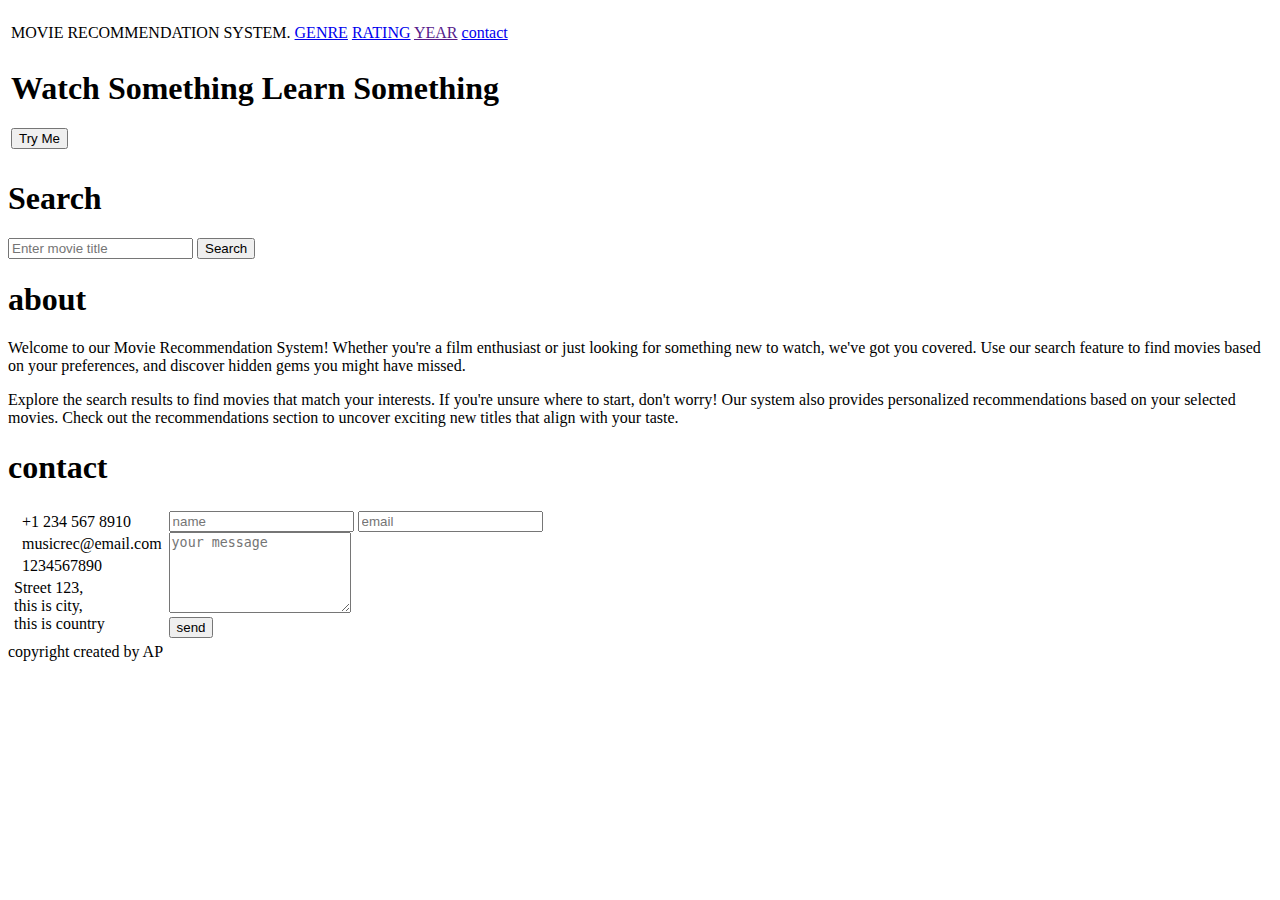
<file: templates/index.html>
<!DOCTYPE html>
<html lang="en">
<head>
    <meta charset="UTF-8">
    <meta name="viewport" content="width=device-width, initial-scale=1.0">
    <meta http-equiv="X-UA-Compatible" content="ie=edge">
    <title>MOVIE RECOMMENDATION SYSTEM</title>
    <link rel="stylesheet" href="https://cdnjs.cloudflare.com/ajax/libs/animate.css/3.7.0/animate.min.css">
    <script src="https://code.jquery.com/jquery-3.3.1.min.js" integrity="sha256-FgpCb/KJQlLNfOu91ta32o/NMZxltwRo8QtmkMRdAu8=" crossorigin="anonymous"></script>
    <link rel="stylesheet" href="https://use.fontawesome.com/releases/v5.7.1/css/all.css" integrity="sha384-fnmOCqbTlWIlj8LyTjo7mOUStjsKC4pOpQbqyi7RrhN7udi9RwhKkMHpvLbHG9Sr" crossorigin="anonymous">
    <link rel="stylesheet" href="C:\Users\drabi\Music\DREAM\learnings\learnings\Front_End_Projects\2\static\index.css">
</head>
<body>
    <div id="loading">
        <div id="spinner"></div>
    </div>
    <div id="magnify">
        <h1 onclick="closemagnify()"><i class="fas fa-times"></i></h1>
        <div id="img_here"></div>
    </div>
    <header id="header" class="animated slideInDown" style="animation-delay:1.8s;">
        <table>
            <tr>
                <td id="logo">MOVIE RECOMMENDATION SYSTEM.</td>
                <td id="navigation">
                    <a href="#work">GENRE</a>
                    <a href="#bio">RATING</a>
                    <a href="">YEAR</a>
                    <a href="#contact">contact</a>
                </td>
            </tr>
        </table>
    </header>
    <table id="top_part">
        <tr>
            <td id="about" class="animated slideInLeft" style="animation-delay:2s;">
                <h1>Watch Something Learn Something</h1>
                <button class="btn_one">Try Me</button><br>
                <table>
                    <tr>
                        <td class="animated zoomIn" style="animation-delay:2.2s;"><a class="social"><i class="fab fa-facebook"></i></a></td>
                        <td class="animated zoomIn" style="animation-delay:2.4s;"><a class="social"><i class="fab fa-twitter"></i></a></td>
                        <td class="animated zoomIn" style="animation-delay:2.6s;"><a class="social"><i class="fab fa-instagram"></i></a></td>
                        <td class="animated zoomIn" style="animation-delay:2.8s;"><a class="social"><i class="fab fa-dribbble"></i></a></td>
                        <td class="animated zoomIn" style="animation-delay:3.0s;"><a class="social"><i class="fab fa-medium"></i></a></td>
                    </tr>
                </table>
            </td>
            <td id="rightImage" class="animated jackInTheBox" style="animation-delay:2.2s;"></td>
        </tr>
    </table>
    <div id="work">
        <h1>Search</h1>
        <form id="searchForm">
          <input type="text" id="movieInput" placeholder="Enter movie title" required>
          <button type="button"class="animated pulse onclick="searchMovie()">Search</button>
        </form>
        <div id="movieDetails"></div>
        <div id="recommendations"></div>
      </div>
    <div id="bio">
        <h1>about</h1>
        <p>
            Welcome to our Movie Recommendation System! Whether you're a film enthusiast or just looking for something new to watch, we've got you covered. Use our search feature to find movies based on your preferences, and discover hidden gems you might have missed.
        </p>
        <p>
            Explore the search results to find movies that match your interests. If you're unsure where to start, don't worry! Our system also provides personalized recommendations based on your selected movies. Check out the recommendations section to uncover exciting new titles that align with your taste.
        </p>
    </div>
    <div id="contact">
        <h1>contact</h1>
            <table>
                <tr>
                    <td>
                        <div id="inner_div">
                            <table id="inner_table">
                                <tr>
                                    <td><i class="fas fa-phone"></i> &nbsp; +1 234 567 8910</td>
                                </tr>
                                <tr>
                                    <td><i class="fas fa-at"></i> &nbsp; musicrec@email.com</td>
                                </tr>
                                 <tr>
                                    <td><i class="fas fa-fax"></i> &nbsp; 1234567890</td>
                                </tr>
                                <tr>
                                    <td><i class="fas fa-map-marker-alt"></i>
                                    <div id="address">
                                        Street 123,<br>
                                        this is city,<br>
                                        this is country
                                    </div>
                                    </td>
                                </tr>
                                <tr>
                                    <td>
                                        <a class="social"><i class="fab fa-facebook"></i></a>
                                        <a class="social"><i class="fab fa-twitter"></i></a>
                                        <a class="social"><i class="fab fa-instagram"></i></a>
                                        <a class="social"><i class="fab fa-dribbble"></i></a>
                                        <a class="social"><i class="fab fa-medium"></i></a>
                                    </td>
                                </tr>
                            </table>
                        </div>
                    </td>
                    <td>
                        <form>
                            <input type="text" placeholder="name" required>
                            <input type="email" placeholder="email" required><br>
                            <textarea placeholder="your message" required rows="5"></textarea><br>
                            <button class="btn_one">send</button>
                        </form> 
                    </td>
                </tr>
            </table>
    </div>
    <div id="footer">
        copyright created by AP <br>
    </div>
    <script src="C:\Users\drabi\Music\DREAM\learnings\learnings\Front_End_Projects\2\static\index.js" type="text/javascript"></script>
</body>
</html>
</file>
